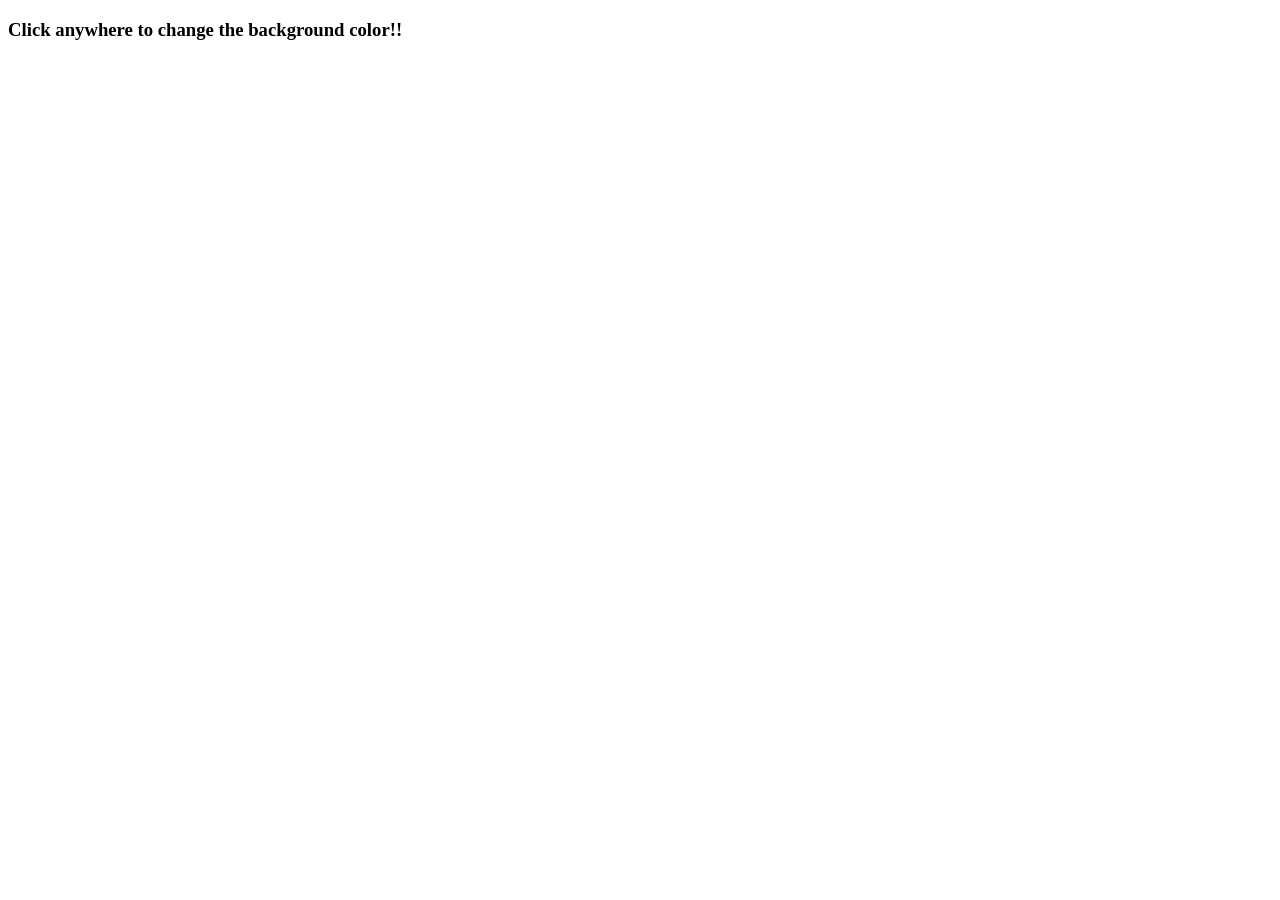
<file: Code of Assignments/Day 3/index.html>
<!DOCTYPE html>
<html>
<head>
    <meta charset="UTF-8">
    <meta name="viewport" content="width=device-width, initial-scale=1.0">
    <title>Document</title>
</head>
<body>
    <div>    
        <h3>Click anywhere to change the background color!! </h3>
        <script src="script.js"> </script>
    </div>
    <div></div>
    
</body>
</html>
</file>
